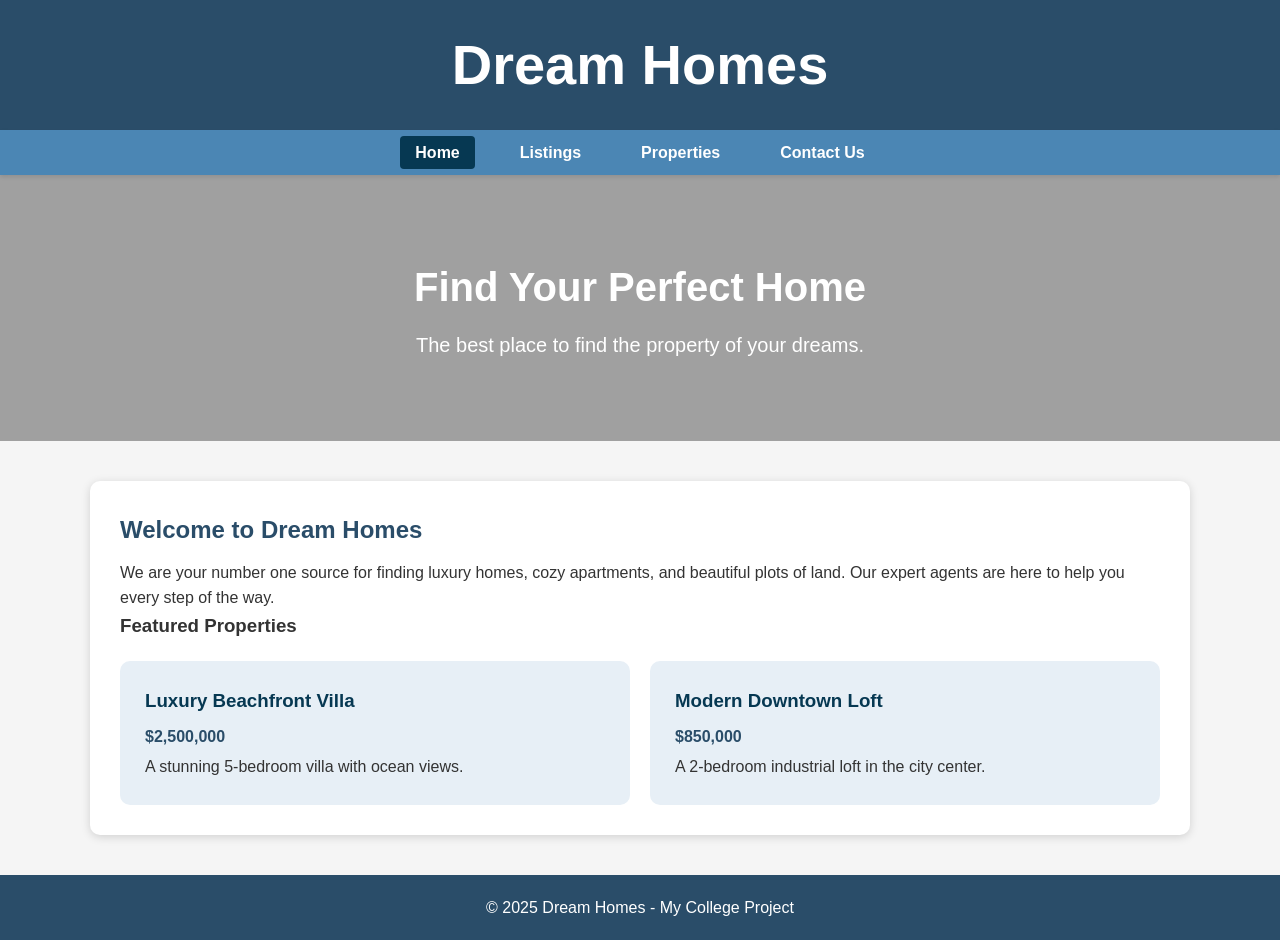
<file: index.html>
<!DOCTYPE html>
<html lang="en">
<head>
    <meta charset="UTF-8">
    <meta name="viewport" content="width=device-width, initial-scale=1.0">
    <title>Dream Homes - Real Estate</title>
    <link rel="stylesheet" href="style.css">
</head>
<body>
    <header>
        <h1>Dream Homes</h1>
    </header>

    <nav>
        <!-- 🔥 ADDED HAMBURGER BUTTON -->
        <div class="menu-toggle" id="menu-toggle">&#9776;</div>

        <ul id="nav-links">
            <li><a href="index.html" class="active">Home</a></li>
            <li><a href="listings.html">Listings</a></li>
            <li><a href="properties.html">Properties</a></li>
            <li><a href="contact.html">Contact Us</a></li>
        </ul>
    </nav>

    <!-- ⭐ YOUR ORIGINAL CODE BELOW (UNCHANGED) -->
    <main>
        <section class="hero">
            <h2>Find Your Perfect Home</h2>
            <p>The best place to find the property of your dreams.</p>
        </section>

        <div class="container">
            <h2>Welcome to Dream Homes</h2>
            <p>We are your number one source for finding luxury homes, cozy apartments, and beautiful plots of land. Our expert agents are here to help you every step of the way.</p>
            <h3>Featured Properties</h3>

            <div class="listings-grid">
                <div class="property-card">
                    <div class="property-card-content">
                        <h3>Luxury Beachfront Villa</h3>
                        <p class="price">$2,500,000</p>
                        <p>A stunning 5-bedroom villa with ocean views.</p>
                    </div>
                </div>

                <div class="property-card">
                    <div class="property-card-content">
                        <h3>Modern Downtown Loft</h3>
                        <p class="price">$850,000</p>
                        <p>A 2-bedroom industrial loft in the city center.</p>
                    </div>
                </div>
            </div>
        </div>
    </main>

    <footer>
        <p>&copy; 2025 Dream Homes - My College Project</p>
    </footer>

    <!-- 🔥 ADD THIS JAVASCRIPT BEFORE </body> -->
    <script>
    document.getElementById("menu-toggle").addEventListener("click", function () {
        document.getElementById("nav-links").classList.toggle("show");
    });
    </script>
</body>
</html>
</file>
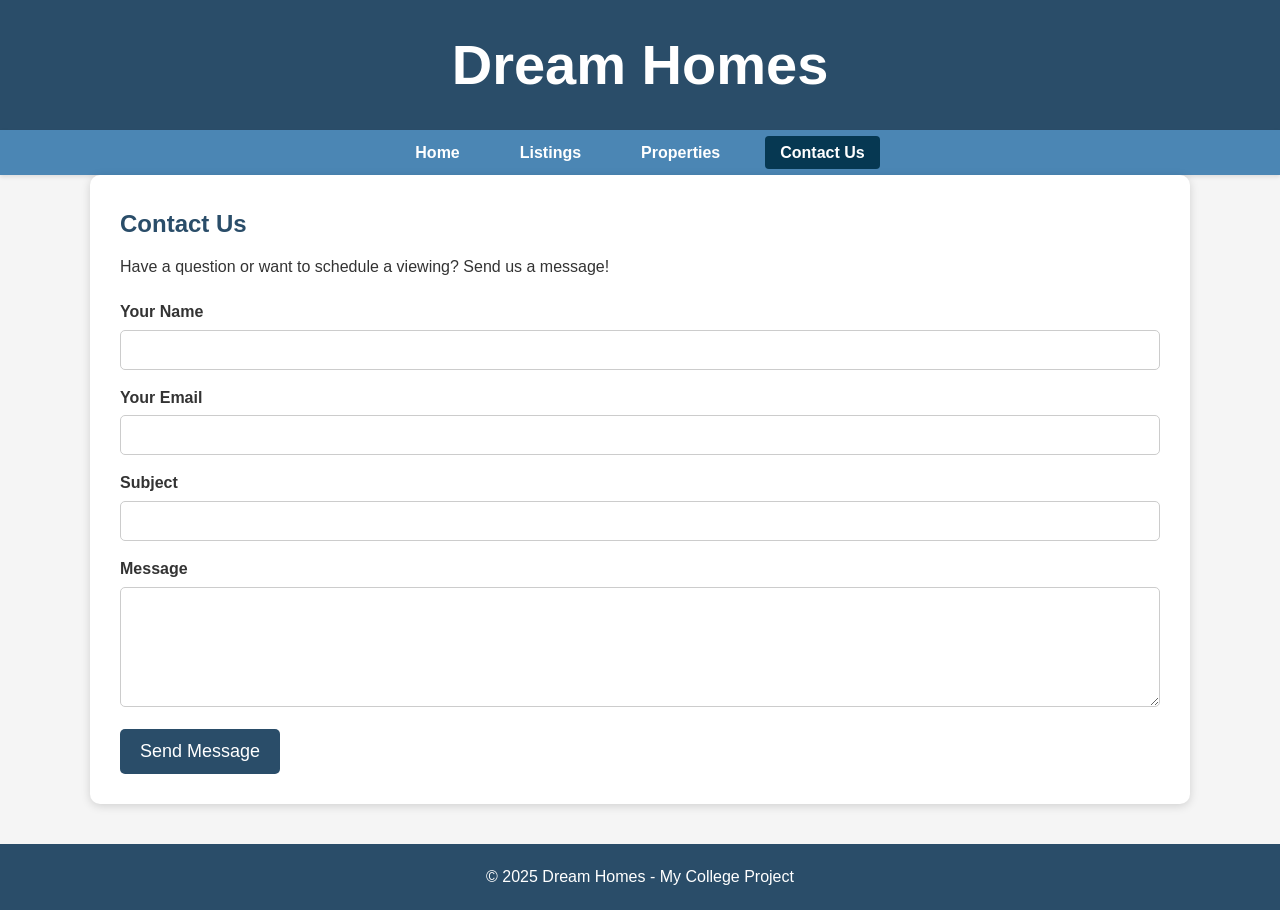
<file: contact.html>
<!DOCTYPE html>
<html lang="en">
<head>
    <meta charset="UTF-8">
    <meta name="viewport" content="width=device-width, initial-scale=1.0">
    <title>Contact Us - Dream Homes</title>
    <link rel="stylesheet" href="style.css">
</head>
<body>

<header>
    <h1>Dream Homes</h1>
</header>

<nav>
    <div class="menu-toggle" id="menu-toggle">&#9776;</div>

    <ul id="nav-links">
        <li><a href="index.html">Home</a></li>
        <li><a href="listings.html">Listings</a></li>
        <li><a href="properties.html">Properties</a></li>
        <li><a href="contact.html" class="active">Contact Us</a></li>
    </ul>
</nav>

<!-- ⭐ original form remains unchanged -->

<main>
    <div class="container">
        <h2>Contact Us</h2>
        <p>Have a question or want to schedule a viewing? Send us a message!</p>

        <form class="contact-form">
            <div class="form-group">
                <label for="name">Your Name</label>
                <input type="text" id="name" name="name" required>
            </div>

            <div class="form-group">
                <label for="email">Your Email</label>
                <input type="email" id="email" name="email" required>
            </div>

            <div class="form-group">
                <label for="Subject">Subject</label>
                <input type="text" id="subject" name="subject">
            </div>

            <div class="form-group">
                <label for="message">Message</label>
                <textarea id="message" name="message" required></textarea>
            </div>

            <button type="submit" class="btn-submit">Send Message</button>
        </form>
    </div>
</main>

<footer>
    <p>&copy; 2025 Dream Homes - My College Project</p>
</footer>

<script>
document.getElementById("menu-toggle").addEventListener("click", function () {
    document.getElementById("nav-links").classList.toggle("show");
});
</script>

</body>
</html>
</file>
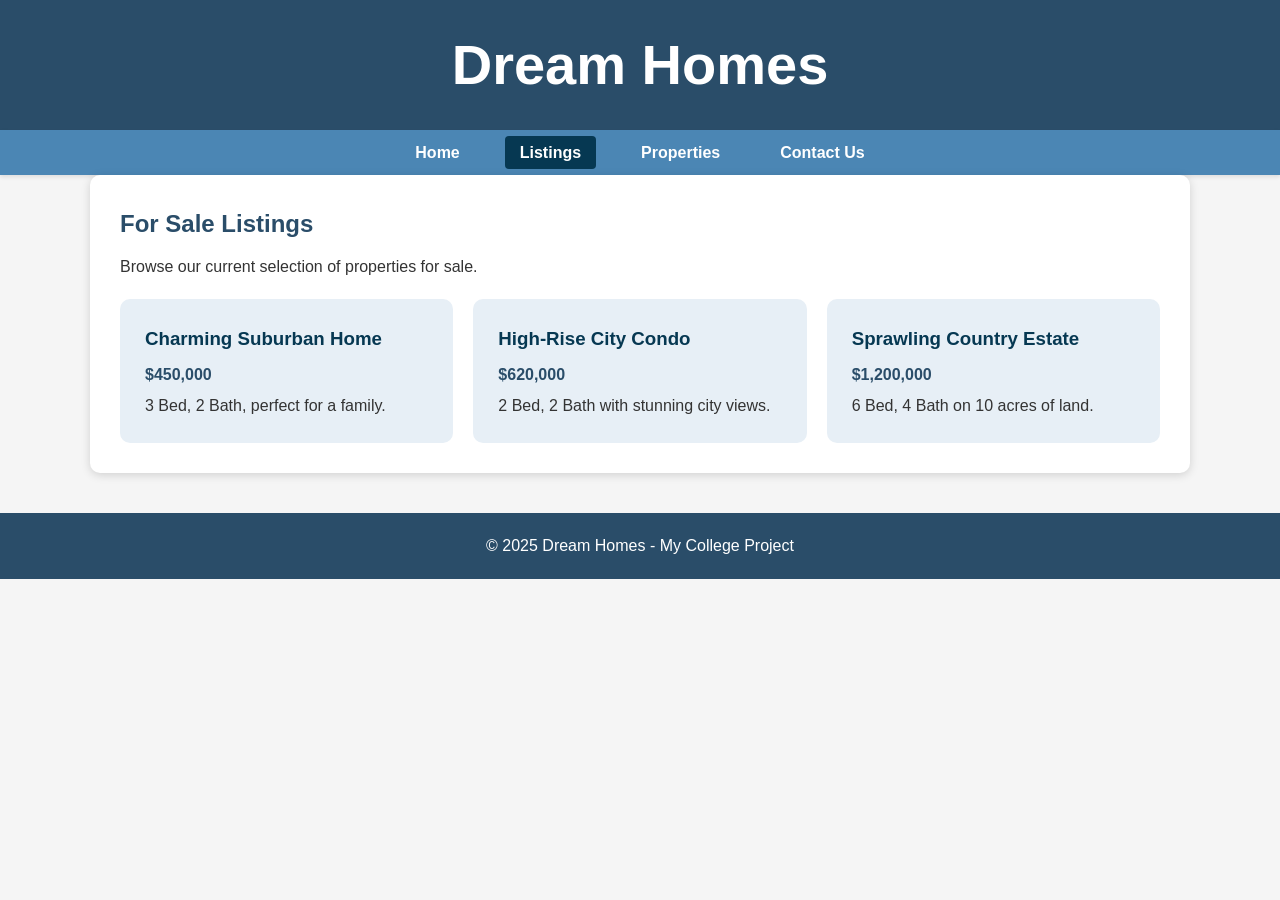
<file: listings.html>
<!DOCTYPE html>
<html lang="en">
<head>
    <meta charset="UTF-8">
    <meta name="viewport" content="width=device-width, initial-scale=1.0">
    <title>Listings - Dream Homes</title>
    <link rel="stylesheet" href="style.css">
</head>
<body>

<header>
    <h1>Dream Homes</h1>
</header>

<nav>
    <div class="menu-toggle" id="menu-toggle">&#9776;</div>

    <ul id="nav-links">
        <li><a href="index.html">Home</a></li>
        <li><a href="listings.html" class="active">Listings</a></li>
        <li><a href="properties.html">Properties</a></li>
        <li><a href="contact.html">Contact Us</a></li>
    </ul>
</nav>

<!-- ⭐ your original content remains unchanged -->

<main>
    <div class="container">
        <h2>For Sale Listings</h2>
        <p>Browse our current selection of properties for sale.</p>

        <div class="listings-grid">
            <div class="property-card">
                <div class="property-card-content">
                    <h3>Charming Suburban Home</h3>
                    <p class="price">$450,000</p>
                    <p>3 Bed, 2 Bath, perfect for a family.</p>
                </div>
            </div>

            <div class="property-card">
                <div class="property-card-content">
                    <h3>High-Rise City Condo</h3>
                    <p class="price">$620,000</p>
                    <p>2 Bed, 2 Bath with stunning city views.</p>
                </div>
            </div>

            <div class="property-card">
                <div class="property-card-content">
                    <h3>Sprawling Country Estate</h3>
                    <p class="price">$1,200,000</p>
                    <p>6 Bed, 4 Bath on 10 acres of land.</p>
                </div>
            </div>
        </div>
    </div>
</main>

<footer>
    <p>&copy; 2025 Dream Homes - My College Project</p>
</footer>

<script>
document.getElementById("menu-toggle").addEventListener("click", function () {
    document.getElementById("nav-links").classList.toggle("show");
});
</script>

</body>
</html>
</file>
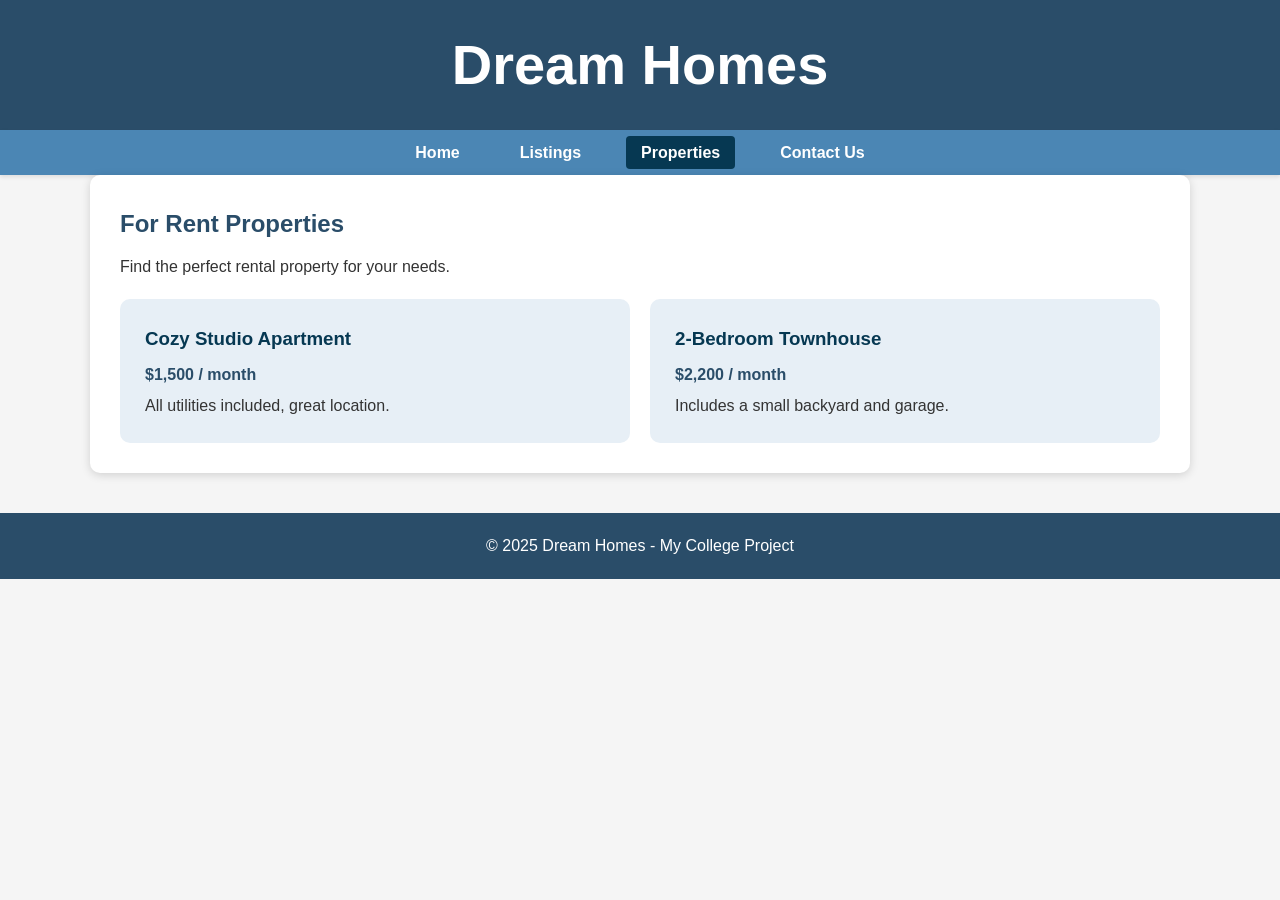
<file: properties.html>
<!DOCTYPE html>
<html lang="en">
<head>
    <meta charset="UTF-8">
    <meta name="viewport" content="width=device-width, initial-scale=1.0">
    <title>Properties - Dream Homes</title>
    <link rel="stylesheet" href="style.css">
</head>
<body>

<header>
    <h1>Dream Homes</h1>
</header>

<nav>
    <div class="menu-toggle" id="menu-toggle">&#9776;</div>

    <ul id="nav-links">
        <li><a href="index.html">Home</a></li>
        <li><a href="listings.html">Listings</a></li>
        <li><a href="properties.html" class="active">Properties</a></li>
        <li><a href="contact.html">Contact Us</a></li>
    </ul>
</nav>

<!-- ⭐ original content untouched -->

<main>
    <div class="container">
        <h2>For Rent Properties</h2>
        <p>Find the perfect rental property for your needs.</p>

        <div class="listings-grid">
            <div class="property-card">
                <div class="property-card-content">
                    <h3>Cozy Studio Apartment</h3>
                    <p class="price">$1,500 / month</p>
                    <p>All utilities included, great location.</p>
                </div>
            </div>

            <div class="property-card">
                <div class="property-card-content">
                    <h3>2-Bedroom Townhouse</h3>
                    <p class="price">$2,200 / month</p>
                    <p>Includes a small backyard and garage.</p>
                </div>
            </div>
        </div>
    </div>
</main>

<footer>
    <p>&copy; 2025 Dream Homes - My College Project</p>
</footer>

<script>
document.getElementById("menu-toggle").addEventListener("click", function () {
    document.getElementById("nav-links").classList.toggle("show");
});
</script>

</body>
</html>
</file>
<file: style.css>
* {
  margin: 0;
  padding: 0;
  box-sizing: border-box;
  font-family: Arial, Helvetica, sans-serif;
}

body {
  background-color: #f5f5f5;
  color: #333;
  line-height: 1.6;
}

header {
  background: #2a4d69;
  color: white;
  padding: 20px;
  text-align: center;
  font-size: 28px;
  font-weight: bold;
  box-shadow: 0 2px 5px rgba(0,0,0,0.2);
}
nav {
  background: #4b86b4;
  padding: 10px 0;
  box-shadow: 0 2px 4px rgba(0,0,0,0.1);
}

nav ul {
  list-style: none;
  display: flex;
  justify-content: center;
  flex-wrap: wrap;
}

nav ul li {
  margin: 0 15px;
}

nav ul li a {
  text-decoration: none;
  color: white;
  font-weight: bold;
  padding: 8px 15px;
  border-radius: 4px;
  transition: 0.3s ease;
}

nav ul li a:hover,
nav ul li a.active {
  background: #063852;
}
.hero {
  background: url('https://images.unsplash.com/photo-1505691938895-1758d7feb511') center/cover no-repeat;
  padding: 80px 20px;
  text-align: center;
  color: white;
  margin-bottom: 40px;
  box-shadow: inset 0 0 0 2000px rgba(0,0,0,0.35);
}

.hero h2 {
  font-size: 40px;
  margin-bottom: 10px;
}

.hero p {
  font-size: 20px;
}
.container {
  width: 90%;
  max-width: 1100px;
  margin: auto;
  background: white;
  padding: 30px;
  border-radius: 10px;
  box-shadow: 0 2px 10px rgba(0,0,0,0.15);
  margin-bottom: 40px;
}

.container h2 {
  color: #2a4d69;
  margin-bottom: 10px;
}
.listings-grid {
  display: grid;
  grid-template-columns: repeat(auto-fit, minmax(260px, 1fr));
  gap: 20px;
  margin-top: 20px;
}

.property-card {
  background: #e7eff6;
  border-radius: 10px;
  overflow: hidden;
  transition: transform 0.3s ease, box-shadow 0.3s ease;
  cursor: pointer;
  padding: 10px;
}

.property-card:hover {
  transform: translateY(-5px);
  box-shadow: 0 4px 12px rgba(0,0,0,0.2);
}

.property-card-content {
  padding: 15px;
}

.property-card-content h3 {
  color: #063852;
  margin-bottom: 8px;
}

.price {
  font-weight: bold;
  color: #2a4d69;
  margin-bottom: 5px;
}
.contact-form {
  margin-top: 20px;
}

.form-group {
  margin-bottom: 15px;
}

.form-group label {
  font-weight: bold;
  display: block;
  margin-bottom: 5px;
}

.form-group input,
.form-group textarea {
  width: 100%;
  padding: 10px;
  border: 1px solid #ccc;
  border-radius: 5px;
  font-size: 16px;
}

textarea {
  height: 120px;
}

.btn-submit {
  background: #2a4d69;
  color: white;
  padding: 12px 20px;
  border: none;
  border-radius: 5px;
  font-size: 18px;
  cursor: pointer;
  transition: 0.3s ease;
}

.btn-submit:hover {
  background: #063852;
}
footer {
  text-align: center;
  padding: 20px;
  background: #2a4d69;
  color: white;
  margin-top: 20px;
}

.menu-toggle {
  display: none;
  font-size: 28px;
  color: white;
  cursor: pointer;
  padding-left: 20px;
}

@media (max-width: 768px) {
  nav ul {
    display: none;
    flex-direction: column;
    background: #4b86b4;
    padding: 10px 0;
    width: 100%;
    text-align: center;
  }

  nav ul.show {
    display: flex;
  }

  .menu-toggle {
    display: block;
  }

  nav ul li {
    margin: 10px 0;
  }

  .hero h2 {
    font-size: 28px;
  }

  .hero p {
    font-size: 16px;
  }

  .container {
    width: 95%;
    padding: 20px;
  }
}

@media (max-width: 480px) {
  .hero {
    padding: 50px 15px;
  }

  .hero h2 {
    font-size: 24px;
  }

  .hero p {
    font-size: 14px;
  }
}
</file>
